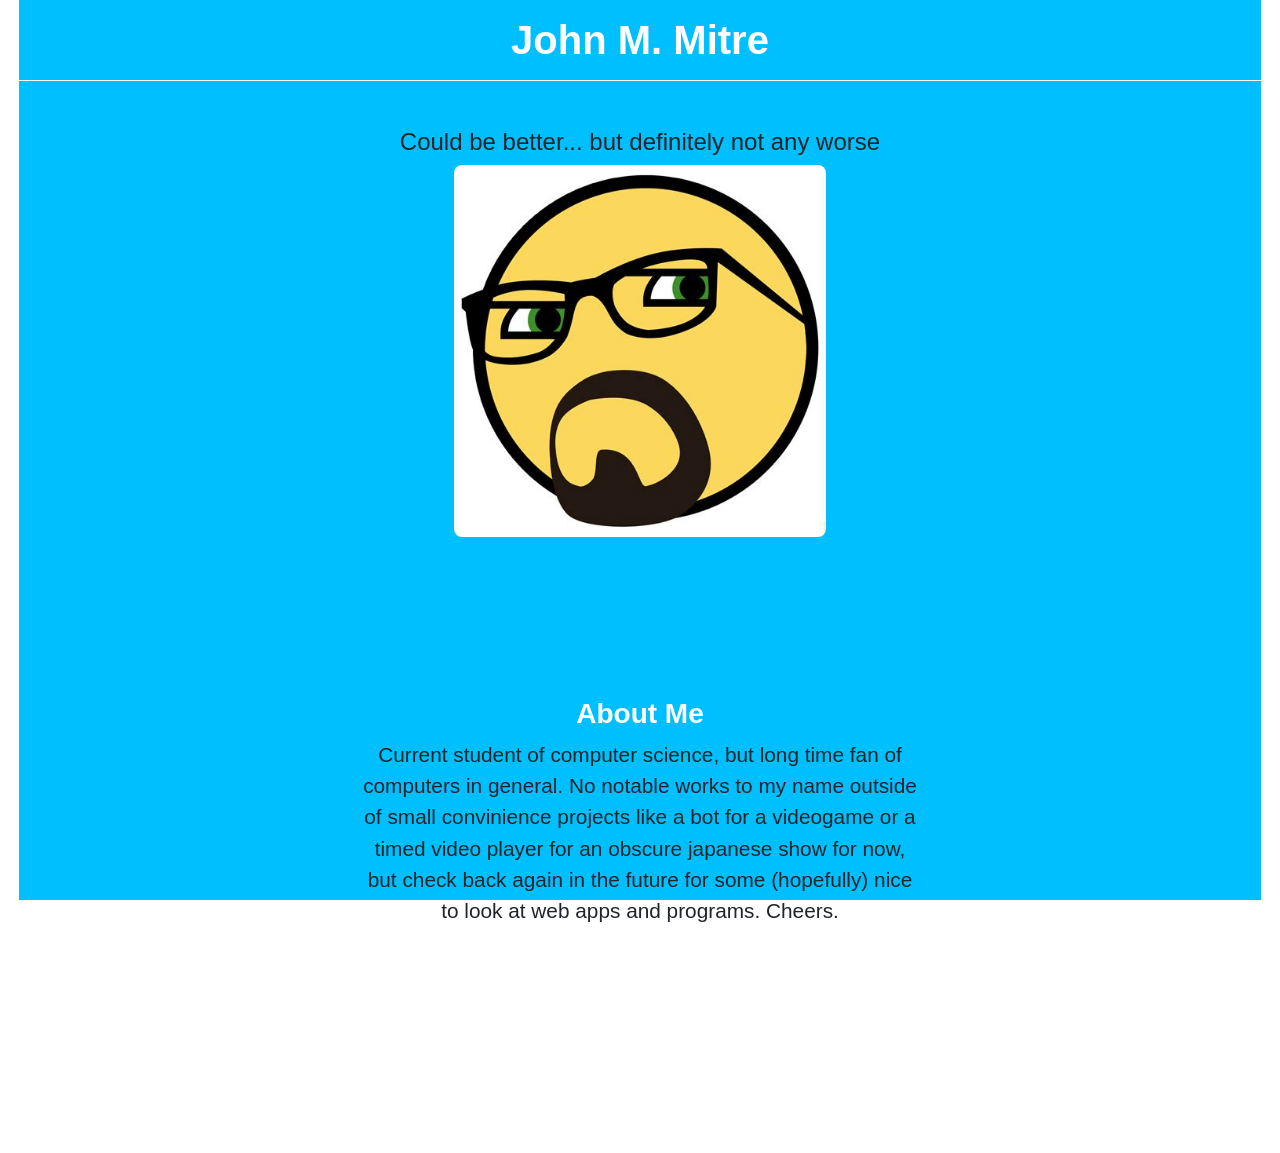
<file: Thinkful HTML Project/index.html>
<!DOCTYPE html>
<html lang="en">
<head>
    <meta charset="UTF-8">
    <meta http-equiv="X-UA-Compatible" content="IE=edge">
    <meta name="viewport" content="width=device-width, initial-scale=1.0">
    <link rel="stylesheet" href="https://cdn.jsdelivr.net/npm/bootstrap@4.6.0/dist/css/bootstrap.min.css" integrity="sha384-B0vP5xmATw1+K9KRQjQERJvTumQW0nPEzvF6L/Z6nronJ3oUOFUFpCjEUQouq2+l" crossorigin="anonymous">
    <script src="https://cdn.jsdelivr.net/npm/bootstrap@4.6.0/dist/js/bootstrap.min.js" integrity="sha384-+YQ4JLhjyBLPDQt//I+STsc9iw4uQqACwlvpslubQzn4u2UU2UFM80nGisd026JF" crossorigin="anonymous"></script>
    <script src="https://cdn.jsdelivr.net/npm/bootstrap@4.6.0/dist/js/bootstrap.bundle.min.js" integrity="sha384-Piv4xVNRyMGpqkS2by6br4gNJ7DXjqk09RmUpJ8jgGtD7zP9yug3goQfGII0yAns" crossorigin="anonymous"></script>
    <title>John M Mitre</title>

    <link rel="stylesheet" href="styles.css">
</head>
<body>

    <div id="main-container">
        <header>
            <div id="logo">
                <h1><strong>John M. Mitre</strong></h1>
                <hr />
                <br />
                <h4>Could be better... but definitely not any worse</h4>
                <img src="img/walter_smiley.jfif" alt="https://via.placeholder.com/300" id="main-img">
            </div>
        </header>

        <main>
            <div id="main-content">
                <article>
                    <section id="intro">
                        <h3><strong>About Me</strong></h3>
                        <p>Current student of computer science, but long time fan of computers in general. 
                            No notable works to my name outside of small convinience projects like a bot for a videogame
                            or a timed video player for an obscure japanese show for now, but check back again in the future
                            for some (hopefully) nice to look at web apps and programs.  Cheers.
                        </p>
                    </section>
                </article>
            </div>
        </main>

        <footer>
            <nav id="page-footer">
                <ul>
                    <li><a href="https://github.com/JenerikMind">Github</a></li>
                    <li><a href="mailto:testuser@test.com">Email Me!</a></li>
                </ul>
            </nav>
        </footer>
    </div>
</body>
</html>
</file>
<file: Thinkful HTML Project/styles.css>
html{
    background-color: white;
    display: flex;
}
body{
    height: 100vh;
    width: 97vw;
    margin: auto;
    font-size: 1.3em;
    font-family: sans-serif;
    background-color: deepskyblue;
}
#main-container{
    display: flex;
    flex-direction: column;
    align-self: stretch;
}
#logo{
    text-align: center;
}
#logo h1{
    padding-top: 1rem;
}
#main-img{
    display:block;
    margin-left: auto;
    margin-right: auto;
    width: 30%;
}
main{
    padding-top: 10rem;
    text-align: center;
}
#main-content{
    width: 45%;
    margin: auto;
}
footer{
    padding-top: 10rem;
    text-align: center;
}
footer ul{
    border: 2px solid white;
}
footer li{
    list-style: none;
    display: inline;
    padding-right: 3rem;
}
a, h3, h1{
    color: white;
}
hr{
    border-color: white;
}
#logo img{
    box-shadow: inset;
    border-radius: 8px;
}
</file>
